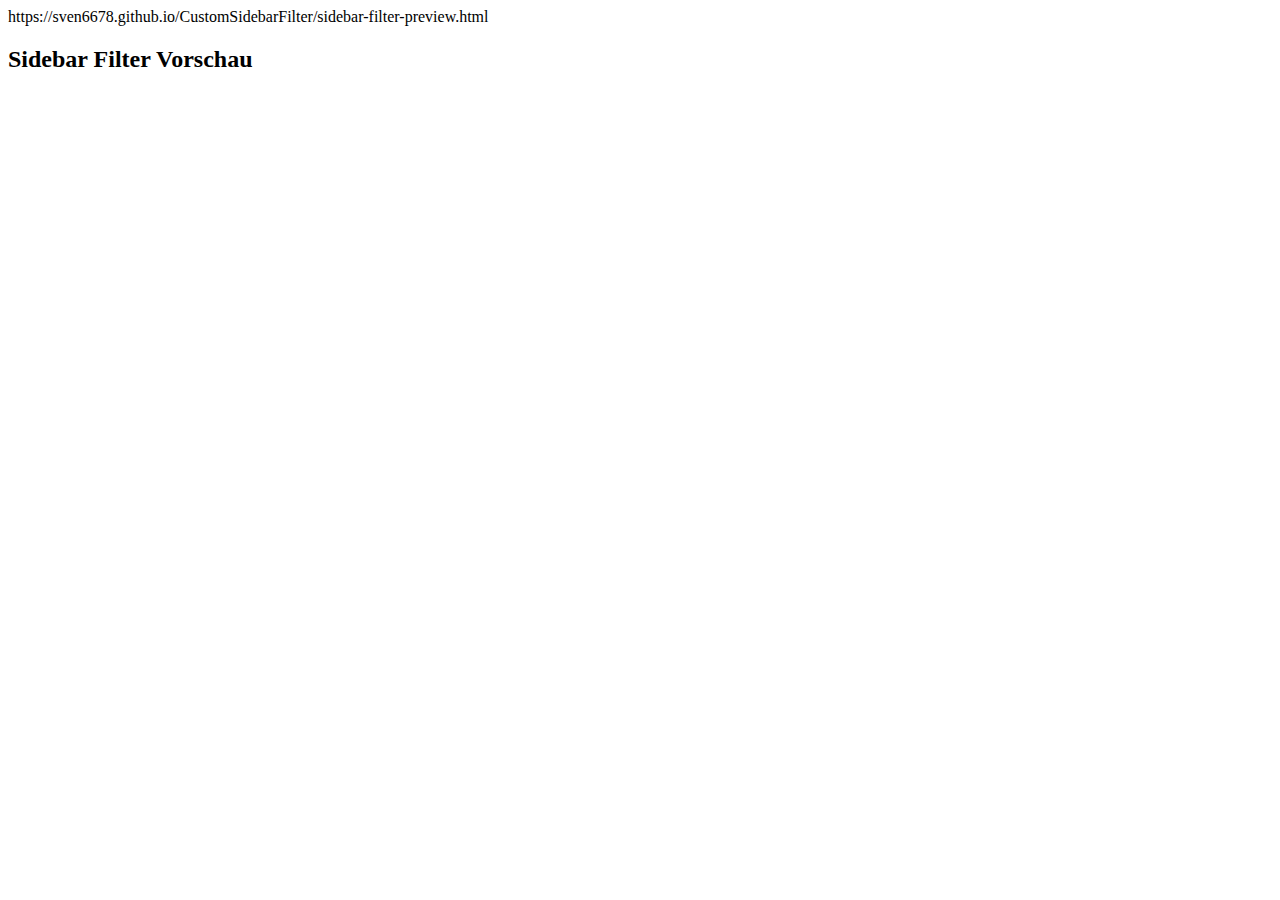
<file: CustomSidebarFilter/index.html>
<!DOCTYPE html>
<html lang="de">
<head>
  <meta http-equiv="refresh" content="0; URL=sidebar-filter-preview.html" />
  <title>Custom Sidebar Filter</title>
</head>
<body>
  <p>Du wirst zur Vorschau weitergeleitet… <a href="sidebar-filter-preview.html">Hier klicken, falls es nicht funktioniert</a>.</p>
</body>
</html>
</file>
